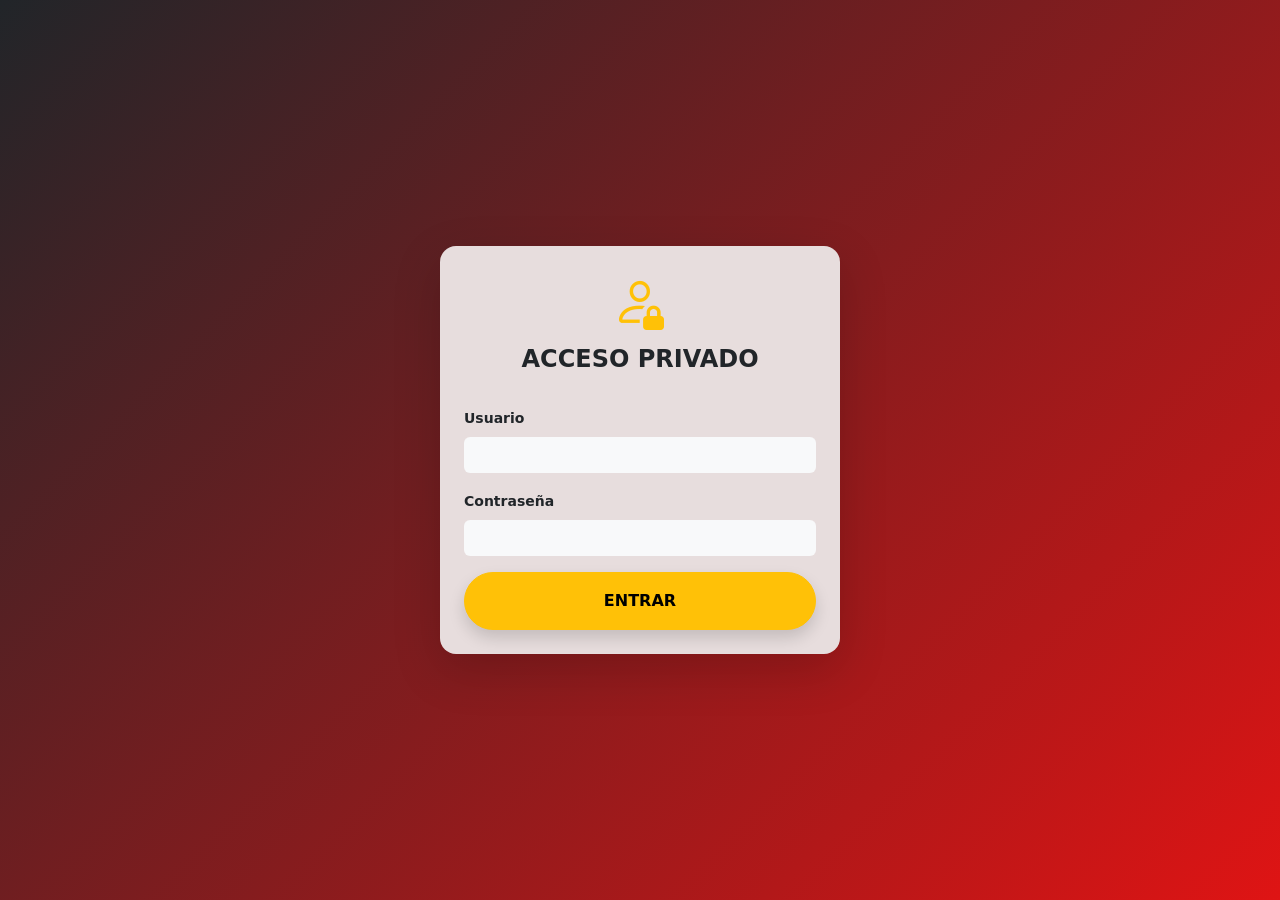
<file: index.html>
<!DOCTYPE html>
<html lang="es">
<head>
    <meta charset="UTF-8">
    <meta name="viewport" content="width=device-width, initial-scale=1, maximum-scale=1, user-scalable=no">
    <title>Estudio Cotarelo</title>
    <link rel="stylesheet" href="https://cdn.jsdelivr.net/npm/bootstrap-icons@1.11.1/font/bootstrap-icons.css">
    <link href="https://cdn.jsdelivr.net/npm/bootstrap@5.3.2/dist/css/bootstrap.min.css" rel="stylesheet">
    <link href="https://fonts.googleapis.com/css2?family=Roboto+Condensed:wght@400;700&display=swap" rel="stylesheet">
    <link rel="stylesheet" href="style.css">
</head>
<body class="bg-light">

    <div id="pantalla-login" class="min-vh-100 d-flex align-items-center justify-content-center bg-dark">
        <div class="card border-0 shadow-lg rounded-4 p-4" style="max-width: 400px; width: 90%;">
            <div class="text-center mb-4">
                <div class="display-4 text-warning mb-2"><i class="bi bi-person-lock"></i></div>
                <h4 class="fw-bold text-uppercase text-dark">Acceso Privado</h4>
            </div>
            <form id="form-login" onsubmit="iniciarSesion(event)">
                <div class="mb-3">
                    <label class="form-label small fw-bold">Usuario</label>
                    <input type="text" id="user-login" class="form-control bg-light border-0" required>
                </div>
                <div class="mb-3">
                    <label class="form-label small fw-bold">Contraseña</label>
                    <input type="password" id="pass-login" class="form-control bg-light border-0" required>
                </div>
                <button type="submit" class="btn btn-warning w-100 py-3 fw-bold rounded-pill shadow">ENTRAR</button>
                <div id="error-login" class="text-danger text-center mt-3 d-none">⚠️ Credenciales incorrectas</div>
            </form>
        </div>
    </div>

    <div id="app-sistema" class="d-none">
        <nav class="navbar navbar-expand-lg navbar-dark bg-dark sticky-top shadow-sm py-2">
            <div class="container">
                <a class="navbar-brand d-flex align-items-center" href="#" onclick="mostrarSeccion('inicio')">
                    <i class="bi bi-cpu-fill text-warning me-2"></i>
                    <span class="fw-bold text-uppercase small">Estudio <span class="text-warning">Cotarelo</span></span>
                </a>
                <button class="navbar-toggler border-0" type="button" data-bs-toggle="collapse" data-bs-target="#menuNav">
                    <span class="navbar-toggler-icon"></span>
                </button>
                <div class="collapse navbar-collapse" id="menuNav">
                    <ul class="navbar-nav ms-auto fw-bold small">
                        <li class="nav-item"><a href="#" class="nav-link px-3" onclick="mostrarSeccion('empresas')">EMPRESAS</a></li>
                        <li class="nav-item"><a href="#" class="nav-link px-3" onclick="mostrarSeccion('gremios')">CATEGORÍAS</a></li>
                        <li class="nav-item"><a href="#" class="nav-link px-3" onclick="mostrarSeccion('historial')">ARCHIVO</a></li>
                        <li class="nav-item"><a href="#" class="nav-link px-3 text-danger" onclick="cerrarSesion()"><i class="bi bi-power"></i></a></li>
                    </ul>
                </div>
            </div>
        </nav>

      <main class="container my-4">
    
    <!-- ==========================================
         1. PANTALLA DE INICIO
         ========================================== -->
    <section id="sec-inicio" class="seccion-app">
        <div class="p-5 mb-4 bg-white rounded-4 shadow-sm border text-center">
            <h1 class="display-6 fw-bold">Gestión de Liquidaciones</h1>
            <p class="text-muted">Bienvenido, Selecciona una opción para comenzar.</p>
            <div class="row g-3 mt-2 justify-content-center">
                <div class="col-6 col-md-4" onclick="mostrarSeccion('empresas')" style="cursor: pointer;">
                    <div class="card border-0 shadow-sm p-4 hover-card h-100">
                        <i class="bi bi-building fs-1 text-primary"></i>
                        <div class="fw-bold mt-2 text-uppercase">Empresas</div>
                    </div>
                </div>
                <div class="col-6 col-md-4" onclick="mostrarSeccion('gremios')" style="cursor: pointer;">
                    <div class="card border-0 shadow-sm p-4 hover-card h-100">
                        <i class="bi bi-person-badge fs-1 text-warning"></i>
                        <div class="fw-bold mt-2 text-uppercase">Categorías</div>
                    </div>
                </div>
                <!-- TARJETA: ARCHIVO DE LIQUIDACIONES -->
                <div class="col-6 col-md-4" onclick="mostrarSeccion('historial')" style="cursor: pointer;">
                    <div class="card border-0 shadow-sm p-4 hover-card h-100">
                        <i class="bi bi-archive fs-1 text-success"></i>
                        <div class="fw-bold mt-2 text-uppercase">Archivo</div>
                    </div>
                </div>
            </div>
        </div>
    </section>

    <!-- ==========================================
         2. PANTALLA EMPRESAS
         ========================================== -->
    <section id="sec-empresas" class="seccion-app d-none">
        <div class="row g-3 mb-4">
            <div class="col-md-6">
                <div class="card border-0 shadow-sm rounded-4 bg-dark text-white p-3 h-100 d-flex flex-row align-items-center">
                    <div class="rounded-circle bg-warning text-dark d-flex align-items-center justify-content-center me-3" style="width: 45px; height: 45px;"><i class="bi bi-building fs-5"></i></div>
                    <div><h6 class="mb-0 fw-bold text-uppercase">Mis Empresas</h6><small class="opacity-75">Listado de empleadores</small></div>
                </div>
            </div>
            <div class="col-md-6">
                <div class="card border-0 shadow-sm rounded-4 bg-white p-3 h-100 d-flex flex-row align-items-center hover-card cursor-pointer" onclick="abrirModalEmpresa()">
                    <div class="rounded-circle bg-light text-warning d-flex align-items-center justify-content-center me-3" style="width: 45px; height: 45px; border: 1px dashed orange;"><i class="bi bi-plus-lg fs-5"></i></div>
                    <div><h6 class="mb-0 fw-bold text-uppercase">Nueva Empresa</h6><small class="text-muted">Registrar empleador</small></div>
                </div>
            </div>
        </div>
        <div class="card border-0 shadow-sm rounded-4 overflow-hidden">
            <div class="table-responsive">
                <table class="table table-hover align-middle mb-0 small">
                    <thead class="table-light text-uppercase">
                        <tr><th>Empleador</th><th>CUIT</th><th>Dirección</th><th class="text-end pe-3">Acciones</th></tr>
                    </thead>
                    <tbody id="tabla-empresas"></tbody>
                </table>
            </div>
        </div>
    </section>

    <!-- ==========================================
         3. PANTALLA DETALLE DE EMPRESA
         ========================================== -->
    <section id="sec-detalle-empresa" class="seccion-app d-none">
        <div id="cabecera-empresa-detalle" class="card border-0 shadow-sm p-4 mb-3">
            <h2 class="fw-bold mb-1" id="empresa-nombre-titulo">NOMBRE DE LA EMPRESA</h2>
            <h5 class="opacity-75 mb-0" id="empresa-cuit-titulo">CUIT: 00000000</h5>
        </div>
        
        <div class="card border-0 shadow-sm rounded-4 bg-primary text-white p-3 mb-3">
            <h6 class="fw-bold mb-3 small text-uppercase text-white-50">Liquidación Mensual</h6>
            <div id="contenedor-inputs-mensuales" class="row g-2"></div>
            <div class="text-end mt-2">
                <button class="btn btn-sm btn-light fw-bold" onclick="guardarCambiosEmpresa()">GUARDAR DATOS MENSUALES</button>
            </div>
        </div>

        <div class="d-flex gap-2 mb-3">
            <button id="btn-habilitar-liq" class="btn btn-warning fw-bold btn-sm" onclick="habilitarSeleccionLiquidacion()">
                <i class="bi bi-calculator me-1"></i> LIQUIDAR SUELDO
            </button>
            <button id="btn-cancelar-liq" class="btn btn-secondary fw-bold btn-sm d-none" onclick="resetearVistaLiquidacion()">
                CANCELAR
            </button>
            <button class="btn btn-success btn-sm rounded-pill px-3 fw-bold shadow-sm" onclick="abrirModalEmpleado()">
                <i class="bi bi-person-plus me-1"></i> AGREGAR EMPLEADO
            </button>
            <button class="btn btn-outline-secondary fw-bold" onclick="abrirModalEstados()">
                <i class="bi bi-person-gear me-1"></i> GESTIONAR ESTADOS DE EMPLEADOS
            </button>
        </div>

        <div class="card border-0 shadow-sm rounded-4 overflow-hidden">
            <div class="table-responsive">
                <table class="table table-hover align-middle mb-0">
                    <thead class="table-light small text-uppercase">
                        <tr>
                            <th id="th-check-header" class="d-none align-middle text-center" style="width: 120px;">
                                <div class="d-flex align-items-center justify-content-center m-0">
                                    <input type="checkbox" id="check-todos" class="form-check-input border-secondary shadow-sm fs-5 m-0" style="cursor: pointer;" onclick="toggleTodosEmpleados(this)">
                                    <label class="form-check-label ms-2 fw-bold text-primary cursor-pointer" for="check-todos" style="font-size: 0.8rem; margin-top: 2px;">TODOS</label>
                                </div>
                            </th>
                            <th>Nombre y Apellido</th>
                            <th>CUIL</th>
                            <th>Tarea</th>
                            <th class="text-end pe-3">Acciones</th>
                        </tr>
                    </thead>
                    <tbody id="tabla-empleados-cuerpo"></tbody>
                </table>
            </div>
        </div>
        
        <div class="mt-3"><button class="btn btn-link text-muted" onclick="mostrarSeccion('empresas')"><i class="bi bi-arrow-left"></i> Volver</button></div>
    </section>

    <!-- ==========================================
         4. PANTALLA CATEGORÍAS (GREMIOS)
         ========================================== -->
    <section id="sec-gremios" class="seccion-app d-none">
        <div class="row g-3 mb-4">
            <div class="col-md-6">
                <div class="card border-0 shadow-sm rounded-4 bg-dark text-white p-3 h-100 d-flex flex-row align-items-center">
                    <div class="rounded-circle bg-warning text-dark d-flex align-items-center justify-content-center me-3" style="width: 45px; height: 45px;"><i class="bi bi-person-badge fs-5"></i></div>
                    <div><h6 class="mb-0 fw-bold text-uppercase">Mis CATEGORIAS</h6><small class="opacity-75">Convenios configurados</small></div>
                </div>
            </div>
            <div class="col-md-6">
                <div class="card border-0 shadow-sm rounded-4 bg-white p-3 h-100 d-flex flex-row align-items-center hover-card cursor-pointer" onclick="abrirModalGremio()">
                    <div class="rounded-circle bg-light text-warning d-flex align-items-center justify-content-center me-3" style="width: 45px; height: 45px; border: 1px dashed orange;"><i class="bi bi-plus-lg fs-5"></i></div>
                    <div><h6 class="mb-0 fw-bold text-uppercase">Nueva Categoría</h6><small class="text-muted">Crear convenio y categorías</small></div>
                </div>
            </div>
        </div>
        <div class="card border-0 shadow-sm rounded-4 overflow-hidden">
            <div class="table-responsive">
                <table class="table table-hover align-middle mb-0 small">
                    <thead class="table-light text-uppercase">
                        <tr>
                            <th class="ps-3">Nombre de la Categoría</th>
                            <th>Actividad</th>
                            <th>Estado</th>
                            <th class="text-end pe-3">Acciones</th>
                        </tr>
                    </thead>
                    <tbody id="tabla-gremios-cuerpo"></tbody>
                </table>
            </div>
        </div>
        <div class="mt-3"><button class="btn btn-link text-muted px-0" onclick="mostrarSeccion('inicio')"><i class="bi bi-arrow-left"></i> Volver al Inicio</button></div>
    </section>

    <!-- ==========================================
         5. PANTALLA ARCHIVO DE LIQUIDACIONES
         ========================================== -->
    <section id="sec-historial" class="seccion-app d-none">
        <div class="d-flex justify-content-between align-items-center mb-4">
            <h4 class="fw-bold text-dark m-0"><i class="bi bi-archive-fill text-primary me-2"></i> ARCHIVO DE LIQUIDACIONES</h4>
            <input type="text" id="filtro-historial" class="form-control border-primary shadow-sm w-25" placeholder="🔍 Buscar empleado o CUIL..." oninput="renderizarHistorial()">
        </div>
        
        <div class="card border-0 shadow-sm rounded-4">
            <div class="card-body p-0">
                <div class="table-responsive">
                    <table class="table table-hover align-middle mb-0">
                        <thead class="bg-light">
                            <tr>
                                <th class="text-secondary small fw-bold px-4 py-3">LEGAJO</th>
                                <th class="text-secondary small fw-bold py-3">EMPLEADO</th>
                                <th class="text-secondary small fw-bold py-3">CUIL</th>
                                <th class="text-secondary small fw-bold py-3">INGRESO</th>
                                <th class="text-secondary small fw-bold py-3">PERÍODO LIQUIDADO</th>
                                <th class="text-secondary small fw-bold text-end pe-4 py-3">TOTAL NETO</th>
                            </tr>
                        </thead>
                        <tbody id="tabla-historial-cuerpo">
                            <!-- Se llena con JS -->
                        </tbody>
                    </table>
                </div>
            </div>
        </div>
        
        <!-- Botón para volver al menú principal -->
        <div class="mt-3">
            <button class="btn btn-link text-muted px-0" onclick="mostrarSeccion('inicio')">
                <i class="bi bi-arrow-left"></i> Volver al Inicio
            </button>
        </div>
    </section>

</main>
    </div>
<div class="modal fade" id="modalEmpresa" tabindex="-1">
        <div class="modal-dialog">
            <form id="form-empresa" onsubmit="guardarEmpresa(event)" class="modal-content border-0 rounded-4 shadow">
                <div class="modal-header border-0 bg-dark text-white p-4">
                    <h5 class="modal-title fw-bold" id="titulo-modal-empresa">NUEVA EMPRESA</h5>
                    <button type="button" class="btn-close btn-close-white" data-bs-dismiss="modal"></button>
                </div>
                <div class="modal-body p-4">
                    <input type="hidden" id="emp-cuit-original" value="">

                    <div class="mb-3">
                        <label class="form-label small fw-bold">Empleador (Razón Social)</label>
                        <input type="text" id="emp-empleador" class="form-control" required>
                    </div>
                    <div class="mb-3">
                        <label class="form-label small fw-bold">Dirección</label>
                        <input type="text" id="emp-direccion" class="form-control">
                    </div>
                    <div class="mb-3">
                        <label class="form-label small fw-bold">CUIT</label>
                        <input type="text" id="emp-cuit" class="form-control" required>
                    </div>
                </div>
                <div class="modal-footer border-0 p-4 pt-0">
                    <button type="submit" id="btn-guardar-empresa" class="btn btn-warning fw-bold w-100 py-2">REGISTRAR EMPRESA</button>
                </div>
            </form>
        </div>
    </div>
    

  <div class="modal fade" id="modalEmpleado" tabindex="-1">
    <div class="modal-dialog modal-lg">
        <form id="form-empleado" onsubmit="guardarEmpleado(event)" class="modal-content border-0 rounded-4 shadow">
            <div class="modal-header border-0 bg-success text-white p-4">
                <h5 class="modal-title fw-bold" id="titulo-modal-empleado"><i class="bi bi-person-plus me-2"></i> FICHA DEL EMPLEADO</h5>
                <button type="button" class="btn-close btn-close-white" data-bs-dismiss="modal"></button>
            </div>
            
            <div class="modal-body p-4">
                <fieldset id="fieldset-empleado">
                    <div class="row g-3">
                        <input type="hidden" id="empl-cuil-original" value="">

                        <div class="col-md-3">
                            <label class="form-label small fw-bold text-uppercase">Legajo</label>
                            <input type="text" id="empl-legajo" class="form-control bg-light text-center fw-bold text-danger" placeholder="Autocalculado" disabled>
                        </div>
                        <div class="col-md-9">
                            <label class="form-label small fw-bold text-uppercase">Nombre Completo</label>
                            <input type="text" id="empl-nombre" class="form-control" placeholder="Apellido y Nombre" required>
                        </div>
                        <div class="col-md-4">
                            <label class="form-label small fw-bold text-uppercase">CUIL</label>
                            <input type="text" id="empl-cuil" class="form-control" placeholder="00-00000000-0" required>
                        </div>
                        <div class="col-md-4">
                            <label class="form-label small fw-bold text-uppercase">Fecha Ingreso</label>
                            <input type="date" id="empl-ingreso" class="form-control" required>
                        </div>
                        <div class="col-md-4">
                            <label class="form-label small fw-bold text-uppercase text-danger">Fecha Baja</label>
                            <input type="date" id="empl-baja" class="form-control">
                        </div>
                        
                        <hr class="my-3">
                        
                        <div class="col-md-12">
                            <div class="p-3 border border-primary rounded-3 bg-white">
                                <label class="form-label fw-bold text-primary text-uppercase small"><i class="bi bi-award"></i> Asignar Gremio</label>
                                <select id="empl-gremio" class="form-select border-primary mb-3" onchange="actualizarOpcionesGremioEmpleado()" required>
                                    <option value="">Seleccione un gremio...</option>
                                </select>
                                <div id="configuracion-gremio-empleado">
                                    <p class="text-muted small italic mb-0">Al elegir un gremio, aparecerán aquí las categorías y conceptos disponibles.</p>
                                </div>
                            </div>
                        </div>

                        <div class="col-md-12">
                            <div class="p-3 border border-warning rounded-3 bg-light">
                                <label class="form-label fw-bold text-warning text-uppercase small"><i class="bi bi-wallet2"></i> Modalidad de Pago</label>
                                <div class="row g-2 mb-2">
                                    <div class="col-4">
                                        <input type="radio" name="modalidad" id="mod-mes" value="mensual" checked onclick="toggleCamposModalidad()">
                                        <label for="mod-mes" class="fw-bold small">Mensual</label>
                                    </div>
                                    <div class="col-4">
                                        <input type="radio" name="modalidad" id="mod-dia" value="diario" onclick="toggleCamposModalidad()">
                                        <label for="mod-dia" class="fw-bold small">Diario</label>
                                    </div>
                                    <div class="col-4">
                                        <input type="radio" name="modalidad" id="mod-hora" value="horaria" onclick="toggleCamposModalidad()">
                                        <label for="mod-hora" class="fw-bold small">Por Hora</label>
                                    </div>
                                </div>
                                <div id="campos-extra-modalidad" class="d-none">
                                    <input type="number" id="empl-cantidad-modalidad" class="form-control form-control-sm" placeholder="Cantidad de días o horas">
                                </div>
                            </div>
                        </div>

                        <div class="col-md-12">
                            <label class="form-label small fw-bold text-uppercase">Tarea Específica / Observaciones</label>
                            <input type="text" id="empl-tarea" class="form-control" placeholder="Ej: Operario de planta">
                        </div>
                    </div>
                </fieldset>
            </div>
            
            <div class="modal-footer border-0 p-4 pt-0" id="footer-modal-empleado">
                </div>
        </form>
    </div>
</div>

    <!-- MODAL GREMIO RECONSTRUIDO -->
<div class="modal fade" id="modalGremio">
    <div class="modal-dialog modal-lg">
        <div class="modal-content border-0 rounded-4 shadow-lg">
            <form id="form-gremio" onsubmit="guardarGremio(event)">
                <input type="hidden" id="gre-nombre-original" value="">
                
                <div class="modal-header bg-dark text-white border-0 p-4">
                    <h5 class="modal-title fw-bold"><i class="bi bi-person-badge me-2"></i>CONFIGURAR CATEGORÍA</h5>
                    <button type="button" class="btn-close btn-close-white" data-bs-dismiss="modal"></button>
                </div>
                
                <div class="modal-body p-4">
                    <div class="row g-3 mb-4">
                        <div class="col-md-6">
                            <label class="small fw-bold text-uppercase">Nombre del Categoría</label>
                            <input type="text" id="gre-nombre" class="form-control bg-light" placeholder="Ej: UOCRA" required>
                        </div>
                        <div class="col-md-6">
                            <label class="small fw-bold text-uppercase">Actividad</label>
                            <input type="text" id="gre-actividad" class="form-control bg-light" placeholder="Ej: Construcción">
                        </div>
                    </div>

                    <div class="row g-2 align-items-end mb-3">
                        <div class="col-md-3">
                            <label class="form-label small fw-bold text-muted mb-1">CATEGORÍA</label>
                            <input type="text" id="cat-nombre" class="form-control form-control-sm border-primary shadow-sm" placeholder="Ej: MAESTRANZA">
                        </div>
                        <div class="col-md-2">
                            <label class="form-label small fw-bold text-muted mb-1">SUELDO</label>
                            <div class="input-group input-group-sm">
                                <span class="input-group-text">$</span>
                                <input type="number" step="any" id="cat-valor" class="form-control border-primary shadow-sm" placeholder="0.00">
                            </div>
                        </div>
                        <div class="col-md-2">
                            <label class="form-label small fw-bold text-muted mb-1">MODALIDAD</label>
                            <select id="cat-tipo" class="form-select form-select-sm border-primary shadow-sm">
                                <option value="MENSUAL">Mensual</option>
                                <option value="POR HORA">Por Hora</option>
                            </select>
                        </div>
                        <div class="col-md-2">
                            <label class="form-label small fw-bold text-muted mb-1">CLASIFICACIÓN</label>
                            <select id="cat-clase" class="form-select form-select-sm border-primary shadow-sm">
                                <option value="REMUNERATIVO">Remunerativo</option>
                                <option value="NO REMUNERATIVO">No Remunerativo</option>
                            </select>
                        </div>
                        <div class="col-md-3">
                            <button type="button" class="btn btn-success btn-sm w-100 fw-bold shadow-sm" onclick="agregarCategoriaGremio()">
                                <i class="bi bi-plus-circle me-1"></i> AÑADIR
                            </button>
                        </div>
                    </div>

                    <div id="lista-categorias-gremio" class="row g-2 mb-4"></div>

                    <div class="mb-4">
                        <h6 class="fw-bold text-success border-bottom pb-2">CONCEPTOS SIMPLES (BÁSICOS)</h6>
                        <div class="row g-2 mb-3 align-items-end p-2 border rounded shadow-sm bg-white">
                            <div class="col-md-4">
                                <label class="xs-label mb-1 fw-bold">Nombre Concepto</label>
                                <input type="text" id="con-nombre" class="form-control form-control-sm" placeholder="Ej: Jubilación">
                            </div>
                            <div class="col-md-3">
                                <label class="xs-label mb-1 fw-bold">Tipo</label>
                                <select id="con-tipo" class="form-select form-select-sm">
                                    <option value="REM">Remunerativo (+)</option>
                                    <option value="NO_REM">No Remunerativo (+)</option>
                                    <option value="DESC">Deducción (-)</option>
                                </select>
                            </div>
                            <div class="col-md-2">
                                <label class="xs-label mb-1 fw-bold">Modo</label>
                                <select id="con-modo" class="form-select form-select-sm" onchange="actualizarPlaceholderValor()">
                                    <option value="porcentaje">% Porcentaje</option>
                                    <option value="monto">$ Monto Fijo</option>
                                    <option value="unidad"># Cantidad</option>
                                </select>
                            </div>
                            <div class="col-md-2">
                                <label id="label-con-valor" class="xs-label mb-1 fw-bold">Valor</label>
                                <input type="number" id="con-valor" class="form-control form-control-sm" placeholder="0.00" step="any">
                            </div>
                            <div class="col-md-1">
                                <button type="button" class="btn btn-success btn-sm w-100" onclick="agregarConceptoTemporal()">
                                    <i class="bi bi-plus-lg"></i>
                                </button>
                            </div>
                        </div>
                        <div id="lista-conceptos-gremio" class="row g-2 bg-light p-2 rounded-3 mb-4"></div>
                    </div>

                    <div class="mb-2 p-3 border border-warning rounded shadow-sm bg-white">
                        <h6 class="fw-bold text-warning border-bottom pb-2 text-uppercase">Crear Concepto Combinado</h6>
                        <p class="small text-muted mb-2 italic">Tildá los conceptos que se suman para formar la nueva base:</p>
                        
                        <div id="lista-conceptos-base" class="d-flex flex-wrap gap-2 mb-3 p-2 bg-light rounded border" style="max-height: 100px; overflow-y: auto;">
                            <span class="text-muted small">Cargá conceptos en el Paso 4 para verlos aquí.</span>
                        </div>

                        <div class="row g-2 align-items-end border-top pt-3">
                            <div class="col-md-4">
                                <label class="xs-label mb-1 fw-bold">Nombre de Combinación</label>
                                <input type="text" id="comb-nombre" class="form-control form-control-sm" placeholder="Ej: Adicional Especial">
                            </div>
                            <div class="col-md-3">
                                <label class="xs-label mb-1 fw-bold">Tipo</label>
                                <select id="comb-tipo" class="form-select form-select-sm border-primary bg-primary-subtle text-primary fw-bold">
                                    <option value="REM">Remunerativo (+)</option>
                                    <option value="NO_REM">No Remunerativo</option>
                                    <option value="DESC">Descuento (-)</option>
                                </select>
                            </div>
                            <div class="col-md-2">
                                <label class="xs-label mb-1 fw-bold">Modo</label>
                                <select id="comb-modo" class="form-select form-select-sm">
                                    <option value="porcentaje">% Porcentaje</option>
                                    <option value="monto">$ Monto Fijo</option>
                                </select>
                            </div>
                            <div class="col-md-2">
                                <label class="xs-label mb-1 fw-bold">Valor Final</label>
                                <input type="number" id="comb-valor" class="form-control form-control-sm" placeholder="0.00" step="any">
                            </div>
                            <div class="col-md-1">
                                <button type="button" class="btn btn-warning btn-sm w-100" onclick="crearConceptoCombinado()">
                                    <i class="bi bi-magic"></i>
                                </button>
                            </div>
                        </div>
                        <div id="lista-conceptos-combinados" class="row g-2 mt-3 border-top pt-3"></div>
                    </div>
                </div>

                <div class="modal-footer border-0 p-4">
                    <button type="submit" class="btn btn-dark fw-bold w-100 py-3 shadow text-uppercase">Guardar Gremio Completo</button>
                </div>
            </form>
        </div>
    </div>
</div>


<style>
    .xs-label { font-size: 0.7rem; font-weight: bold; color: #666; text-transform: uppercase; }
</style>

    <div class="modal fade" id="modalLiquidacion" tabindex="-1">
        <div class="modal-dialog">
            <div class="modal-content border-0 rounded-4">
                <div class="modal-header border-0 bg-warning p-4">
                    <h5 class="modal-title fw-bold">PROCESAR LIQUIDACIÓN</h5>
                    <button type="button" class="btn-close" data-bs-dismiss="modal"></button>
                </div>
                <div class="modal-body p-4">
                    <div id="cabecera-recibo" class="mb-4"></div>
                    <div class="table-responsive">
                        <table class="table table-sm small">
                            <thead>
                                <tr><th>Empleado</th></tr>
                            </thead>
                            <tbody id="contenedor-conceptos"></tbody>
                        </table>
                    </div>
                </div>
                <div class="modal-footer border-0 p-4">
                    <button class="btn btn-dark w-100 py-3 fw-bold" onclick="imprimirRecibo()">
                        <i class="bi bi-printer me-2"></i> GENERAR E IMPRIMIR RECIBOS
                    </button>
                </div>
            </div>
        </div>
    </div>
    <div class="modal fade" id="modalConfirmarEliminar" tabindex="-1" aria-hidden="true">
        <div class="modal-dialog modal-dialog-centered modal-sm">
            <div class="modal-content border-0 rounded-4 shadow">
                <div class="modal-body p-4 text-center">
                    <div class="text-danger mb-3">
                        <i class="bi bi-exclamation-circle" style="font-size: 3rem;"></i>
                    </div>
                    <h5 class="fw-bold">¿Eliminar empleado?</h5>
                    <p class="text-muted small mb-4">Esta acción no se puede deshacer. ¿Seguro que deseas continuar?</p>
                    <div class="d-flex gap-2 justify-content-center">
                        <button type="button" class="btn btn-light fw-bold w-50" data-bs-dismiss="modal">Cancelar</button>
                        <button type="button" id="btn-ejecutar-eliminar" class="btn btn-danger fw-bold w-50" onclick="ejecutarEliminacionEmpleado()">Eliminar</button>
                    </div>
                </div>
            </div>
        </div>
    </div>
    <div class="modal fade" id="modalEstados" tabindex="-1" aria-hidden="true">
    <div class="modal-dialog modal-dialog-centered modal-dialog-scrollable">
        <div class="modal-content border-0 shadow-lg">
            <div class="modal-header bg-light border-bottom-0">
                <h5 class="modal-title fw-bold text-dark"><i class="bi bi-person-gear me-2"></i> ESTADO DE EMPLEADOS</h5>
                <button type="button" class="btn-close" data-bs-dismiss="modal" aria-label="Close"></button>
            </div>
            <div class="modal-body p-3">
                <input type="text" id="filtro-estados" class="form-control border-primary shadow-sm mb-3" placeholder="🔍 Buscar por Nombre, Legajo o CUIL..." oninput="renderizarListaEstados()">
                
                <div id="lista-empleados-estados" class="d-flex flex-column gap-2"></div>
            </div>
        </div>
    </div>
</div>
    <script src="https://cdn.jsdelivr.net/npm/bootstrap@5.3.2/dist/js/bootstrap.bundle.min.js"></script>
    <script src="script.js"></script>
</body>
</html>
</file>
<file: style.css>
#pantalla-login {
    background: linear-gradient(135deg, #212529 0%, #df1414 100%);
}
#pantalla-login .card {
    border-radius: 15px;
    background: #e7dddd;
}
/* Esto fuerza a que el sistema use el 95% del ancho de la pantalla */
.container-fluid {
    width: 95% !important;
    padding-left: 0;
    padding-right: 0;
    margin-left: auto;
    margin-right: auto;
}

/* Para que la tabla no se vea apretada ahora que es más ancha */
.table th, .table td {
    white-space: nowrap; /* Evita que los textos largos se corten en dos líneas */
    padding: 12px 8px !important;
}
/* Forzar el cursor de mano en elementos clickeables */
.hover-card, 
.cursor-pointer, 
button, 
.nav-link, 
[onclick] {
    cursor: pointer !important;
}
    .table-responsive {
        border-radius: 15px;
        overflow: hidden;
    }
    .hover-card:hover {
        transform: translateY(-5px);
        transition: all 0.3s ease;
        background-color: #fff9e6 !important;
    }
    /* Para que el recibo de impresión no salga con colores raros */
    @media print {
        .no-print { display: none !important; }
        body { background: white !important; }
    }
/* Tarjeta de Empresa Mejorada */
#cabecera-empresa-detalle {
    background: linear-gradient(135deg, #2c3e50 0%, #34495e 100%) !important;
    color: #ffffff !important;
    border-radius: 12px;
    padding: 2rem !important;
    box-shadow: 0 10px 20px rgba(255, 255, 255, 0.15);
    border-left: 5px solid #e67e22; /* Un toque de color para resaltar */
}

/* Mejora de legibilidad para títulos */
#cabecera-empresa-detalle h2, #cabecera-empresa-detalle h5 {
    letter-spacing: 1px;
    text-transform: uppercase;
}
</file>
